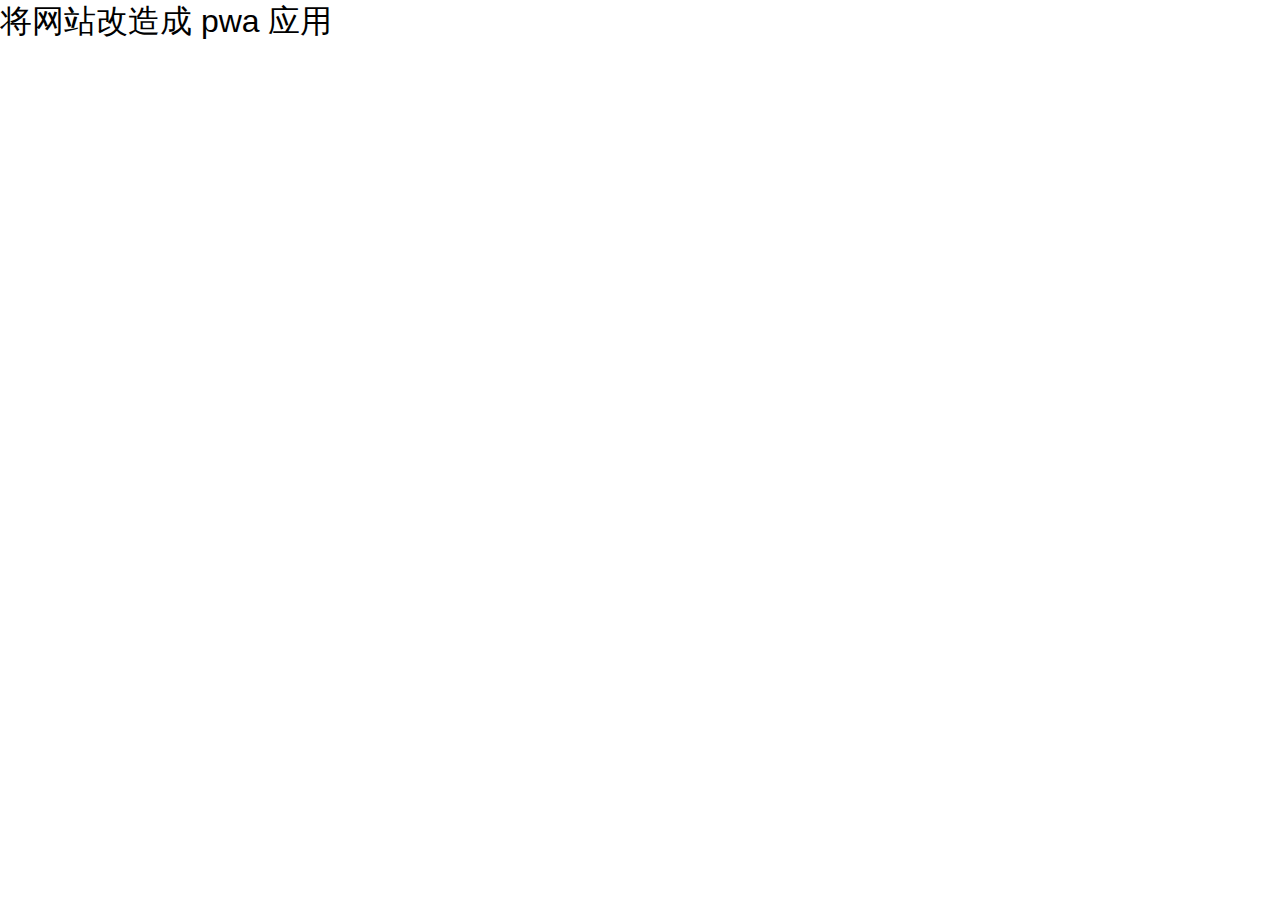
<file: index.html>
<!DOCTYPE html>
<html lang="en">

<head>
	<meta charset="UTF-8">
	<meta name="viewport" content="width=device-width, initial-scale=1.0">
	<meta http-equiv="X-UA-Compatible" content="ie=edge">
	<!-- pwa begin -->
	<link rel="manifest" href="/pwa/manifest.json">
	<meta name="mobile-web-app-capable" content="yes">
	<meta name="apple-mobile-web-app-capable" content="yes">
	<meta name="application-name" content="News">
	<meta name="apple-mobile-web-app-title" content="News">
	<meta name="msapplication-starturl" content="/">
	<meta name="viewport" content="width=device-width, initial-scale=1, shrink-to-fit=no">
	<link rel="icon" sizes="72x72" href="/pwa/icons/72x72.png">
	<link rel="apple-touch-icon" sizes="72x72" href="/pwa/icons/72x72.png">
	<link rel="icon" sizes="96x96" href="/pwa/icons/96x96.png">
	<link rel="apple-touch-icon" sizes="96x96" href="/pwa/icons/96x96.png">
	<link rel="icon" sizes="128x128" href="/pwa/icons/128x128.png">
	<link rel="apple-touch-icon" sizes="128x128" href="/pwa/icons/128x128.png">
	<link rel="icon" sizes="144x144" href="/pwa/icons/144x144.png">
	<link rel="apple-touch-icon" sizes="144x144" href="/pwa/icons/144x144.png">
	<link rel="icon" sizes="152x152" href="/pwa/icons/152x152.png">
	<link rel="apple-touch-icon" sizes="152x152" href="/pwa/icons/152x152.png">
	<link rel="icon" sizes="192x192" href="/pwa/icons/192x192.png">
	<link rel="apple-touch-icon" sizes="192x192" href="/pwa/icons/192x192.png">
	<link rel="icon" sizes="384x384" href="/pwa/icons/384x384.png">
	<link rel="apple-touch-icon" sizes="384x384" href="/pwa/icons/384x384.png">
	<link rel="icon" sizes="512x512" href="/pwa/icons/512x512.png">
	<link rel="apple-touch-icon" sizes="512x512" href="/pwa/icons/512x512.png">
	<!-- pwa end -->
	<link rel="stylesheet" type="text/css" href="css/base.css" />
	<link rel="stylesheet" type="text/css" href="css/toutiao1.css" />
	<link rel="stylesheet" type="text/css" href="css/toutiao2.css" />
	<link rel="stylesheet" type="text/css" href="css/index.css" />
	<title>News</title>
	<!-- Google Analytics -->
	<script>
		(function (i, s, o, g, r, a, m) {
			i['GoogleAnalyticsObject'] = r;
			i[r] = i[r] || function () {
				(i[r].q = i[r].q || []).push(arguments)
			}, i[r].l = 1 * new Date();
			a = s.createElement(o),
				m = s.getElementsByTagName(o)[0];
			a.async = 1;
			a.src = g;
			m.parentNode.insertBefore(a, m)
		})(window, document, 'script', 'https://www.google-analytics.com/analytics.js', 'ga');

		ga('create', 'UA-123678134-2', 'auto');
		ga('send', 'pageview');
	</script>
	<!-- End Google Analytics -->
</head>

<body>
	<h1>将网站改造成 pwa 应用</h1>
	<script>
		// 判断浏览器是否支持 service worker
		if ('serviceWorker' in navigator) {
			// load 事件完成之后才注册 service worker
			window.addEventListener('load', function () {
				// 注册 sw.js
				navigator.serviceWorker.register('/sw.js')
					.then(function (registration) {
						// 注册成功
						console.log('sw.js 注册成功', registration.scope);
					})
					.catch(function (err) {
						// 注册失败:(
						console.log('sw.js 注册失败 ', err);
					});
			});
		}
	</script>
</body>

</html>
</file>
<file: css/base.css>
/* CSS Document */
@charset 'utf-8';
/**
*{margin:0;padding:0;}
*/
html,body,ul,li,ol,dl,dd,dt,p,h1,h2,h3,h4,h5,h6,form,fieldest,legend,img,input{margin:0;padding:0;border:none;};
body{font-size:16px;}
ul,ol,dl,li{list-style:none;}
i,em{font-style:normal;}
b,strong{font-weight:normal;}
u,a{text-decoration:none;}
a{color:#000;}
h1,h2,h3,h4,h5,h6{font-weight:normal;}
input{border:0;}
form input{outline:none;}
img{display:block;}
</file>
<file: css/toutiao2.css>
@charset "utf-8";

body,
html {
	-webkit-tap-highlight-color: transparent;
	-webkit-tap-highlight-color: transparent;
	-webkit-touch-callout: none;
	-webkit-touch-callout: none;
	-webkit-overflow-scrolling: touch;
	-moz-overflow-scrolling: touch;
	-o-overflow-scrolling: touch;
	overflow-scrolling: touch
}

body {
	font-size: 62.5%
}

article,
aside,
blockquote,
body,
button,
code,
dd,
details,
div,
dl,
dt,
fieldset,
figcaption,
figure,
footer,
form,
h1,
h2,
h3,
h4,
h5,
h6,
header,
hgroup,
hr,
input,
legend,
li,
menu,
nav,
ol,
p,
pre,
section,
td,
textarea,
th,
ul {
	margin: 0;
	padding: 0
}

body,
button,
input,
select,
textarea {
	font-family: "Hiragino Sans GB", "Helvetica Neue", Helvetica, STHeiTi, "Microsoft Yahei", sans-serif;
	background-color: #fff;
	position: relative
}

h1,
h2,
h3,
h4,
h5,
h6 {
	font-weight: 400
}

textarea {
	resize: none
}

input[type=button],
input[type=submit] {
	cursor: pointer
}

input[type=button] {
	-webkit-appearance: none;
	outline: 0
}

input::-webkit-input-placeholder {
	color: #f0f0f0
}

textarea::-webkit-input-placeholder {
	color: #f0f0f0
}

table {
	border-collapse: collapse;
	border-spacing: 0
}

th {
	text-align: inherit
}

fieldset,
img {
	border: 0 none
}

img {
	vertical-align: middle
}

abbr,
acronym {
	border: none;
	font-variant: normal
}

del {
	text-decoration: line-through
}

hr {
	border: 0;
	height: 1px;
	background-color: #a78484
}

li,
ol,
ul {
	list-style: none
}

input,
select,
textarea {
	font-family: inherit;
	font-size: inherit;
	font-weight: inherit
}

button,
input {
	border: 0;
	background: 0;
	-webkit-appearance: none;
	outline: 0
}

a {
	-webkit-touch-callout: none;
	text-decoration: none;
	color: #666;
	outline: 0;
	cursor: pointer
}

a:hover {
	text-decoration: none
}

:focus,
a:focus {
	outline: 0
}

em,
i {
	font-style: normal
}

label {
	cursor: pointer
}

* {
	-ms-word-break: break-all;
	word-break: break-all;
	-ms-word-wrap: break-word;
	word-wrap: break-word
}

.clearfix:after,
.clearfix:before {
	content: "";
	display: table
}

.clearfix:after {
	clear: both;
	overflow: hidden
}

.clearfix {
	zoom: 1
}

.clear {
	clear: both;
	display: block;
	font-size: 0;
	height: 0;
	line-height: 0;
	overflow: hidden
}

.cp {
	cursor: pointer
}

.cd {
	cursor: default
}

.cna {
	cursor: not-allowed
}

.tl {
	text-align: left
}

.tc {
	text-align: center
}

.tr {
	text-align: right
}

.bc {
	margin-left: auto;
	margin-right: auto
}

.fl {
	float: left
}

.fr {
	float: right
}

.cb {
	clear: both
}

.cl {
	clear: left
}

.cr {
	clear: right
}

.vt {
	vertical-align: top
}

.vm {
	vertical-align: middle
}

.vb {
	vertical-align: bottom
}

.pr {
	position: relative
}

.pa {
	position: absolute
}

.abs-left {
	position: absolute;
	right: 0
}

.abs-right {
	position: absolute;
	right: 0
}

.abs-top {
	position: absolute;
	top: 0
}

.abs-bottom {
	position: absolute;
	bottom: 0
}

.abs-lt {
	position: absolute;
	left: 0;
	top: 0
}

.abs-lb {
	position: absolute;
	left: 0;
	bottom: 0
}

.abs-rt {
	position: absolute;
	right: 0;
	top: 0
}

.abs-rb {
	position: absolute;
	right: 0;
	bottom: 0
}

.zoom {
	zoom: 1
}

.hidden {
	visibility: hidden
}

.none {
	display: none
}

.ib {
	display: inline-block
}

.inline {
	display: inline
}

.block {
	display: block
}

@media screen and (min-width:212px) {
	html {
		font-size: 28.4px
	}
}

@media screen and (min-width:319px) {
	html {
		font-size: 42.6666px
	}
}

@media screen and (min-width:359px) {
	html {
		font-size: 48px
	}
}

@media screen and (min-width:374px) {
	html {
		font-size: 50px
	}
}

@media screen and (min-width:383px) {
	html {
		font-size: 51.2px
	}
}

@media screen and (min-width:399px) {
	html {
		font-size: 53.2px
	}
}

@media screen and (min-width:414px) {
	html {
		font-size: 55.2px
	}
}

@media screen and (min-width:423px) {
	html {
		font-size: 56.5333px
	}
}

@media screen and (min-width:479px) {
	html {
		font-size: 64px
	}
}

@media screen and (min-width:539px) {
	html {
		font-size: 72px
	}
}

@media screen and (min-width:639px) {
	html {
		font-size: 85.3333px
	}
}

@media only screen and (min-width:750px) {
	body {
		width: 750px
	}
}

.f0 {
	font-size: 0
}

body {
	font-size: 16px;
	margin: 0 auto
}

a {
	-webkit-tap-highlight-color: rgba(0, 0, 0, .1)
}

input::-webkit-input-placeholder {
	color: #d0d0d0
}

textarea::-webkit-input-placeholder {
	color: #d0d0d0
}

.dotdot {
	overflow: hidden;
	text-overflow: ellipsis;
	display: -webkit-box;
	display: box;
	-webkit-box-orient: vertical
}

.line1 {
	-webkit-line-clamp: 1
}

.line2 {
	-webkit-line-clamp: 2
}

.line3 {
	-webkit-line-clamp: 3
}

.line4 {
	-webkit-line-clamp: 4
}

.line5 {
	-webkit-line-clamp: 5
}

.line6 {
	-webkit-line-clamp: 6
}
</file>
<file: css/index.css>
html,
body {
	height: 100%;
	width: 100%;
}
header {
    position: relative;
    z-index: 100;
    width: 100%;
    height: 80px;
}
header .top-menu {
    position: relative;
    height: 37px;
    background-color: #ffffff;
}
header .top-menu .top-menu-list {
    overflow: hidden;
    overflow-x: scroll;
    white-space: nowrap;
    -webkit-overflow-scrolling: touch;
}
header .top-menu .top-menu-list a.active {
    color: #f85959;
}
header .top-menu .top-menu-list a {
    font-size: 17px;
    line-height: 27px;
    display: inline-block;
    height: 26px;
    margin: 5px 0 5px 5px;
    padding: 0 10px;
    -webkit-animation: fadeout .4s;
    animation: fadeout .4s;
    vertical-align: middle;
    white-space: nowrap;
    color: #505050;
}

.providerLogo{
    width:12px;
    height:12px;
    border:0px;
}

#_title{
    height: 43px;
    line-height: 43px;
    background-color: #00B2A9;
    /*background-color: #FF7182;*/
    vertical-align: middle;
}
    #_title .logo{
        width:116px;
        height: 36px;
        margin-top:4px;
        margin-left:12px;
        float: left;  
    }

    #_title .search{
        display: inline-block;
        width: 36px;
        height: 36px;
        background: url(../images/search.png) no-repeat center;
        background-size: contain;
        margin-top:4px;
        margin-right:12px;
        float: right; 
    }

#copyright{
    position: fixed;
    bottom:0px;
    text-align: center;
    height: 24px;
    line-height: 24px;
    font-size: 12px;
    width: 100%;
    background-color:#00B2A9;
    color:#ffffff;
    /*background-color:#FF7182;
    color:#F8F8F2;*/
}
</file>
<file: css/toutiao1.css>
@charset "utf-8";

.fubiaoti,
.sec-match li h3,
.wangzhe-container .swiper-slide .desc {
	text-overflow: ellipsis;
	white-space: nowrap
}

.tags {
	margin-top: 7px;
	color: #999;
	overflow: hidden;
	font-size: 0
}

.tags .tag {
	display: inline-block;
	font-size: 10px;
	line-height: 12px;
	margin-right: 5px
}

.tags .tag:last-child {
	margin-right: 0
}

.tags .tag-gg,
.tags .tag-hot,
.tags .tag-nuanwen,
.tags .tag-rec,
.tags .tag-sptopic,
.tags .tag-video,
.tags .tag-yc,
.tags .tag-zd {
	display: inline-block;
	font-size: 9px;
	line-height: 12px;
	width: 26px;
	text-align: center;
	border-width: 1px;
	border-style: solid;
	border-color: #999;
	border-radius: 2px;
	margin-right: 5px
}

.tags .tag-hot,
.tags .tag-yc {
	color: #f85959;
	border-color: rgba(248, 89, 89, .5)
}

.tags .tag-rec,
.tags .tag-sptopic {
	color: #2a90d7;
	border-color: rgba(42, 144, 215, .5)
}

.tags .tag-zd {
	width: 16px;
	color: red;
	border-color: rgba(255, 0, 0, .5)
}

.tags .tag-gg {
	color: #999;
	border-color: rgba(153, 153, 153, .5)
}

.tags .tag-video {
	color: #2a90d7;
	border-color: rgba(42, 144, 215, .5)
}

.tags .tag-nuanwen {
	color: #f85959;
	border-color: rgba(248, 89, 89, .5)
}

.one-px-border {
	margin: 0 15px;
	border-top: 1px solid rgba(221, 221, 221, .6)
}

body {
	padding-top: 37px
}

header {
	position: fixed;
	z-index: 100;
	top: 0;
	width: 7.5rem;
	height: 37px
}

header .top-title {
	position: relative;
	width: 100%;
	height: 44px;
	color: #fff;
	background-color: #d43d3d
}

header .top-title .refresh {
	line-height: 28px;
	position: relative;
	display: block;
	width: 130px;
	height: 100%;
	margin: 0 auto;
	text-align: center;
	/* background-image: url(//mini.eastday.com/toutiaoh5/img/top_title.png); */
	background-size: 84px;
	background-repeat: no-repeat;
	background-position: center
}

header .top-title .refresh span {
	position: absolute;
	top: 0;
	right: 0;
	width: 24px;
	height: 100%;
	background: url([data-uri]) center center no-repeat;
	background-size: 14px
}

header .top-title .search {
	position: absolute;
	top: 0;
	right: 0;
	width: 50px;
	height: 44px;
	background: url([data-uri]) 50% no-repeat;
	background-size: 26px
}

header .top-title .search img {
	width: .6rem;
	height: .6rem;
	margin-top: .14rem;
	margin-left: .2rem
}

header .top-title .search:active {
	background-color: #ae2121 !important
}

header .top-title .refresh.active span {
	-webkit-animation: rtt .7s linear;
	animation: rtt .7s linear;
	-webkit-transform-style: preserve-3d;
	transform-style: preserve-3d
}

@keyframes rtt {
	0% {
		-webkit-transform: rotateZ(0);
		transform: rotateZ(0)
	}

	50% {
		-webkit-transform: rotateZ(180deg);
		transform: rotateZ(180deg)
	}

	100% {
		-webkit-transform: rotateZ(360deg);
		transform: rotate(360deg)
	}
}

@-webkit-keyframes rtt {
	0% {
		-webkit-transform: rotateZ(0);
		transform: rotateZ(0)
	}

	50% {
		-webkit-transform: rotateZ(180deg);
		transform: rotateZ(180deg)
	}

	100% {
		-webkit-transform: rotateZ(360deg);
		transform: rotate(360deg)
	}
}

header .top-menu {
	position: relative;
	height: 37px;
	background-color: #f4f5f6
}

header .top-menu:after {
	content: '';
	position: absolute;
	bottom: 0;
	left: 0;
	width: 100%;
	height: 1px;
	background-image: -webkit-linear-gradient(top, transparent, transparent 40%, #ddd 0);
	background-size: 100% 1px;
	background-position: bottom;
	background-repeat: no-repeat
}

header .top-menu .top-menu-list {
	overflow: hidden;
	overflow-x: scroll;
	white-space: nowrap;
	-webkit-overflow-scrolling: touch
}

header .top-menu .top-menu-list::-webkit-scrollbar {
	display: none
}

header .top-menu .top-menu-list a {
	font-size: 17px;
	line-height: 27px;
	display: inline-block;
	height: 26px;
	margin: 5px 0 5px 5px;
	padding: 0 10px;
	-webkit-animation: fadeout .4s;
	animation: fadeout .4s;
	vertical-align: middle;
	white-space: nowrap;
	color: #505050
}

@-webkit-keyframes fadeout {
	0% {
		opacity: 0
	}

	100% {
		opacity: 1
	}
}

@keyframes fadeout {
	0% {
		opacity: 0
	}

	100% {
		opacity: 1
	}
}

header .top-menu .top-menu-list a.active {
	color: #f85959
}

header .top-menu .menu-more {
	position: absolute;
	top: 0;
	right: 0;
	width: 40px;
	background-color: #f4f5f6
}

header .top-menu .menu-more .list-shadow {
	position: absolute;
	left: -10px;
	width: 10px;
	height: 36px;
	background: url([data-uri]) 100% no-repeat;
	background-color: rgba(244, 245, 246, .3);
	background-size: contain
}

header .top-menu .menu-more .more-btn {
	display: block;
	width: 40px;
	height: 36px;
	background: url([data-uri]) 50% no-repeat;
	background-size: 50%
}

header .top-menu .menu-more .red-point {
	position: absolute;
	top: 50%;
	right: 50%;
	-webkit-transform: translate(140%, -140%);
	transform: translate(140%, -140%);
	width: 8px;
	height: 8px;
	border-radius: 50%;
	background-color: #d0021b
}

.news-list {
	overflow: hidden;
	background-color: #f0f0f0;
	width: 100%
}

.news-list-wrap {
	background-color: #fff
}

.news-list-wrap .gg-wrap {
	margin: 0 .3rem;
	padding: .2rem 0;
	opacity: 1;
	border-bottom: 1px solid #eee
}

.news-list-wrap .bdgg-wrap {
	position: relative;
	margin: auto;
	padding-top: 1px;
	max-width: 7.5rem;
	overflow: hidden;
	background-image: url([data-uri]);
	background-repeat: no-repeat;
	background-position: center;
	background-size: 25%
}

.news-list-wrap .bdgg-wrap .line {
	position: absolute;
	height: 1px;
	bottom: 0;
	left: 16px;
	width: 6.9rem;
	background-color: #eee
}

.news-list-wrap .news-item.pull-down {
	-webkit-animation: myanimation .4s;
	animation: myanimation .4s;
	opacity: 1
}

@-webkit-keyframes myanimation {
	0% {
		opacity: .2
	}

	100% {
		opacity: 1
	}
}

@keyframes myanimation {
	0% {
		opacity: .2
	}

	100% {
		opacity: 1
	}
}

.news-list-wrap .news-item img {
	background-color: rgba(150, 150, 150, .1);
	/* background-image: url(//mini.eastday.com/toutiaoh5/img/img_preview.png); */
	background-repeat: no-repeat;
	background-position: center;
	background-size: 40%;
	height: 100%
}

.news-list-wrap .news-item a {
	display: block;
	padding: 10px 0;
	margin: 0 15px;
	border-bottom: 1px solid #f5f5f5;
	color: #333
}

.news-list-wrap .news-item-full a h3,
.news-list-wrap .news-item-noimg a h3,
.news-list-wrap .news-item-s2 a h3,
.news-list-wrap .news-item-s3 a h3,
.news-list-wrap .news-item-s4 a .news-wrap h3 {
	font-size: 17px;
	margin-bottom: 7px;
	line-height: 1.2em;
	overflow: hidden
}

.news-list-wrap .news-item a:visited {
	color: #999
}

.news-list-wrap .news-item:last-child a {
	border-bottom: none
}

.news-list-wrap .news-item-s1 .tags {
	position: absolute;
	bottom: 0
}

.news-list-wrap .news-item-s1 a .news-wrap {
	display: -webkit-box;
	display: -ms-flexbox;
	display: flex;
	display: -webkit-flex
}

.news-list-wrap .news-item-s1 a .txt-wrap {
	position: relative;
	width: 67%
}

.news-list-wrap .news-item-s1 a .txt-wrap h3 {
	font-size: 17px;
	line-height: 1.2em;
	overflow: hidden;
	margin-right: 12px;
	height: 40px
}

.news-list-wrap .news-item-s1 a .img-wrap {
	overflow: hidden;
	width: 33%;
	height: 1.6rem
}

.news-list-wrap .news-item-s1 a .img-wrap.b {
	height: 1.28rem;
	background-size: cover;
	background-position: top
}

.news-list-wrap .news-item-s1 a .img-wrap img {
	width: 100%
}

.news-list-wrap .news-item-noimg a .news-wrap {
	position: relative;
	min-height: 52px
}

.news-list-wrap .news-item-noimg a h3 {
	width: 100%;
	max-height: 40px
}

.news-list-wrap .news-item-noimg a .img-wrap {
	overflow: hidden;
	height: 1.4rem
}

.news-list-wrap .news-item-noimg a .img-wrap .img {
	width: 2.24rem;
	margin-right: .09rem
}

.news-list-wrap .news-item-noimg a .img-wrap .img:last-child {
	margin-right: 0
}

.news-list-wrap .news-item-noimg a .img-wrap .img img {
	width: 100%;
	min-height: 1.4rem
}

.news-list-wrap .news-item-s2 a .news-wrap {
	position: relative;
	min-height: 115px
}

.news-list-wrap .news-item-s2 a h3 {
	width: 100%;
	max-height: 40px
}

.news-list-wrap .news-item-s2 a .img-wrap {
	display: -webkit-box;
	display: -ms-flexbox;
	display: flex;
	display: -webkit-flex;
	overflow: hidden;
	height: 1.72rem
}

.news-list-wrap .news-item-s2 a .img-wrap.b {
	height: 1.29rem
}

.news-list-wrap .news-item-s2 a .img-wrap.b .img {
	background-size: cover;
	background-position: top;
	margin-right: 2px;
	padding-right: 0
}

.news-list-wrap .news-item-s2 a .img-wrap .img {
	width: 33.33%;
	padding-right: 2px
}

.news-list-wrap .news-item-s2 a .img-wrap .img:last-child {
	padding-right: 0
}

.news-list-wrap .news-item-s2 a .img-wrap .img img {
	width: 100%
}

.news-list-wrap .news-item-s2 a .img-wrap2 {
	display: -webkit-box;
	display: -ms-flexbox;
	display: flex;
	display: -webkit-flex
}

.news-list-wrap .news-item-s2 a .img-wrap2 .img-item {
	margin-right: 2px;
	-webkit-box-flex: 2;
	-ms-flex-positive: 2;
	flex-grow: 2;
	width: 0
}

.news-list-wrap .news-item-s2 a .img-wrap2 .img-item:first-child .img {
	height: 100%
}

.news-list-wrap .news-item-s2 a .img-wrap2 .img-item:last-child {
	margin-right: 0;
	-webkit-box-flex: 1;
	-ms-flex-positive: 1;
	flex-grow: 1
}

.news-list-wrap .news-item-s2 a .img-wrap2 .img-item:last-child .img:last-child {
	margin-top: 2px
}

.news-list-wrap .news-item-s2 a .img-wrap2 .img img {
	width: 100%
}

.news-list-wrap .news-item-s3,
.news-list-wrap .news-item-s3 a .news-wrap {
	position: relative
}

.news-list-wrap .news-item-s3 a h3 {
	width: 100%;
	max-height: 400px
}

.news-list-wrap .news-item-s3 a .img-wrap {
	overflow: hidden;
	height: 3.3rem;
	max-height: 345px
}

.news-list-wrap .news-item-s3 a .img-wrap img {
	width: 100%
}

.news-list-wrap .news-item-full,
.news-list-wrap .news-item-full a .news-wrap {
	position: relative
}

.news-list-wrap .news-item-full a h3 {
	width: 100%;
	max-height: 400px
}

.news-list-wrap .news-item-full a .img-wrap {
	overflow: hidden;
	height: 1.725rem;
	max-height: 345px
}

.news-list-wrap .news-item-full a .img-wrap img {
	width: 100%
}

.news-list-wrap .news-item-s4 {
	position: relative
}

.news-list-wrap .news-item-s4 a .news-wrap {
	padding-bottom: 27px
}

.news-list-wrap .news-item-s4 a .news-wrap h3 {
	width: 100%;
	max-height: 40px
}

.news-list-wrap .news-item-s4 a .news-wrap .img-wrap img {
	width: 6.9rem;
	height: auto;
	min-height: 30px;
	background-size: 20%
}

.news-list-wrap .news-item-s4 .options {
	font-size: 13px;
	position: absolute;
	bottom: 0;
	width: 100%;
	padding: 12px 15px;
	color: #999
}

.news-list-wrap .news-item-s4 .options span {
	margin-right: 7.5px
}

.news-list-wrap .news-item-s4 .options .split {
	font-family: sans-self;
	color: #ccc
}

.news-list-wrap .news-item-s4 .options .view {
	padding-left: 20px;
	background: url([data-uri]) no-repeat
}

.news-list-wrap .news-item-s4 .options .good {
	padding-left: 20px;
	cursor: pointer;
	background: url([data-uri]) no-repeat
}

.news-list-wrap .news-item-s4 .options .good.active {
	background-image: url([data-uri])
}

.news-list-wrap .news-item-s4 .options .bad {
	padding-left: 20px;
	cursor: pointer;
	background: url([data-uri]) no-repeat
}

.news-list-wrap .news-item-s4 .options .bad.active {
	background-image: url([data-uri])
}

.news-list-wrap .news-item-s4 .options .bad,
.news-list-wrap .news-item-s4 .options .good,
.news-list-wrap .news-item-s4 .options .view {
	background-position: left center;
	background-size: contain
}

.news-item-video {
	position: relative
}

.news-item-video .video-wrap {
	width: 100%;
	padding: .24rem .3rem 0
}

.news-item-video .video-wrap>h3 {
	font-size: .34rem;
	line-height: 1.2em;
	overflow: hidden;
	width: 100%;
	max-height: .8rem;
	margin-bottom: .14rem;
	color: #333
}

.news-item-video .video-wrap .video-box {
	position: relative;
	overflow: hidden;
	width: 6.9rem;
	height: 0;
	padding-bottom: 56.25%;
	background-color: #000
}

.news-item-video .video-wrap .video-box video {
	position: absolute;
	top: 0;
	right: 0;
	bottom: 0;
	left: 0;
	width: 100%;
	height: 100%;
	background-color: #000
}

.gg-video {
	position: absolute;
	z-index: 2;
	top: 0;
	left: 0;
	display: none;
	overflow: hidden;
	width: 100%;
	height: 0;
	margin: auto;
	padding-bottom: 56.25%;
	background-color: rgba(45, 45, 45, .5)
}

.recommend-news,
.svg {
	z-index: 99;
	position: absolute
}

.gg-video .gg {
	position: absolute;
	top: .06rem;
	right: 0;
	bottom: 0;
	left: -.2rem;
	width: 100%;
	height: 100%
}

.gg-video .gg-close-video {
	font-size: 12px;
	line-height: 22px;
	position: absolute;
	top: 4px;
	right: 4px;
	width: 60px;
	height: 22px;
	text-align: center;
	color: #fff;
	background-color: rgba(45, 45, 45, .6)
}

.news-item-video-link .tags {
	position: absolute;
	bottom: 0
}

.news-item-video-link a .news-wrap {
	display: -webkit-box;
	display: -ms-flexbox;
	display: flex;
	display: -webkit-flex
}

.news-img1 .img,
.news-img1 .info {
	display: inline-block;
	vertical-align: middle
}

.news-item-video-link a .txt-wrap {
	position: relative;
	width: 67%
}

.news-item-video-link a .txt-wrap h3 {
	font-size: 17px;
	line-height: 1.2em;
	overflow: hidden;
	margin-right: 12px;
	height: 40px
}

.news-item-video-link a .img-wrap {
	position: relative;
	overflow: hidden;
	width: 33%;
	height: 1.6rem
}

.news-item-video-link a .img-wrap.b {
	height: 1.28rem;
	background-size: cover;
	background-position: top
}

.news-item-video-link a .img-wrap img {
	width: 100%
}

.news-item-video-link a .img-wrap .play-btn {
	position: absolute;
	top: 0;
	right: 0;
	bottom: 0;
	left: 0;
	background: url([data-uri]) center center no-repeat;
	background-size: 34px
}

.news-item-pic-link-special>a .img-wrap {
	position: relative;
	width: 100%;
	height: 3.3rem;
	max-height: 345px;
	overflow: hidden
}

.news-item-pic-link-special>a .img-wrap img {
	width: 100%
}

.news-item-pic-link-special>a .img-wrap .num {
	position: absolute;
	right: 5px;
	bottom: 5px;
	padding: 5px 8px;
	background-color: rgba(0, 0, 0, .5);
	border-radius: 15px;
	color: #fff;
	font-size: 12px
}

.news-item-pic-link-special>a h3 {
	font-size: 17px;
	width: 100%;
	margin-bottom: 7px
}

.news-item.news-video a {
	margin: 0 15px;
	padding: 16px 0
}

.news-img1 .info {
	width: 67%
}

.news-img1 .info .title {
	color: #222;
	font-size: 17px;
	line-height: 21px;
	overflow: hidden;
	margin-right: 12px
}

.news-img1 .img {
	overflow: hidden;
	width: 33%;
	height: 1.6rem
}

.news-img1 .img .image {
	width: 100%;
	height: 100%
}

.news-video .img {
	position: relative
}

.img-wrap .video-btn,
.news-video .video-btn {
	position: absolute;
	left: 0;
	top: 0;
	bottom: 0;
	right: 0;
	display: block
}

.news-video .video-btn {
	background: url([data-uri]) center center no-repeat;
	background-size: 34px
}

.img-wrap .video-btn {
	pointer-events: none;
	background: url([data-uri]) center center no-repeat;
	background-size: 34px
}

.news-ctg {
	padding: 12px 15px 0
}

.video-ctg-wrap {
	font-size: 17px;
	display: block;
	width: 100%;
	color: #333
}

.video-ctg-wrap .wrapper {
	padding-bottom: 12px;
	border-bottom: 1px solid #f5f5f5
}

.video-ctg-wrap span {
	font-size: 17px;
	line-height: 35px;
	display: block;
	width: 24%;
	height: 35px;
	margin-top: -2.5px;
	text-align: center;
	color: #fff;
	background-color: #d43d3d;
	box-shadow: 0 1px 1px #ccc
}

.video-ctg-wrap .link-wrap {
	font-size: 17px;
	width: 76%;
	height: 30px;
	padding: 6.5px 0;
	background-color: #f4f5f6;
	box-shadow: 0 1px 1px #ccc
}

.video-ctg-wrap .link-wrap a {
	font-size: 17px;
	display: block;
	float: left;
	width: 1.29rem;
	text-align: center;
	color: #000;
	border-right: 1px solid #fff
}

.video-ctg-wrap .link-wrap a:last-child {
	border-right: 0 none
}

.news-item-pic-link>a .img-wrap {
	position: relative;
	width: 100%;
	min-height: 145px;
	max-height: 345px;
	overflow: hidden;
	background-color: rgba(150, 150, 150, .1);
	/* background-image: url(//mini.eastday.com/toutiaoh5/img/img_preview.png); */
	background-repeat: no-repeat;
	background-position: center;
	background-size: 40%
}

.news-item-pic-link>a .img-wrap img {
	width: 100%
}

.news-item-pic-link>a .img-wrap .num {
	position: absolute;
	right: 5px;
	bottom: 5px;
	padding: 5px 8px;
	background-color: rgba(0, 0, 0, .5);
	border-radius: 15px;
	color: #fff;
	font-size: 12px
}

.news-item-pic-link>a h3 {
	font-size: 17px;
	width: 100%;
	margin-top: 7px;
	line-height: 1.2
}

.news-pic-ctg {
	display: block;
	padding: 10px 0;
	overflow: hidden;
	overflow-x: scroll;
	white-space: nowrap;
	-webkit-overflow-scrolling: touch;
	color: #666;
	background-color: #fff
}

.news-pic-ctg>a {
	display: inline-block;
	white-space: nowrap;
	border: 1px solid #ccc;
	border-radius: 11px;
	width: 46px;
	height: 22px;
	padding: 4px 0;
	font-size: 13px;
	text-align: center;
	margin-right: 6px;
	margin-left: 6px
}

.news-pic-ctg>a.active {
	color: #f44b50;
	border: 1px solid #f44b50
}

.loading {
	font-size: .6rem;
	padding: .1rem 0 .2rem;
	background-color: #fff
}

.loading .txt {
	font-size: .24rem;
	padding: .1rem 0;
	text-align: center;
	color: #999
}

.loading .spinner {
	width: 1.5rem;
	margin: 0 auto;
	text-align: center
}

.loading .spinner>div {
	display: inline-block;
	width: .16rem;
	height: .16rem;
	-webkit-animation: bouncedelay 1.4s infinite ease-in-out;
	animation: bouncedelay 1.4s infinite ease-in-out;
	border-radius: 100%;
	background-color: #999;
	-webkit-animation-fill-mode: both;
	animation-fill-mode: both
}

.loading .spinner .bounce1 {
	margin-right: .08rem;
	-webkit-animation-delay: -.32s;
	animation-delay: -.32s
}

.loading .spinner .bounce2 {
	margin-right: .08rem;
	-webkit-animation-delay: -.16s;
	animation-delay: -.16s
}

@-webkit-keyframes bouncedelay {

	0%,
	100%,
	80% {
		-webkit-transform: scale(0)
	}

	40% {
		-webkit-transform: scale(1)
	}
}

@keyframes bouncedelay {

	0%,
	100%,
	80% {
		-webkit-transform: scale(0);
		transform: scale(0)
	}

	40% {
		-webkit-transform: scale(1);
		transform: scale(1)
	}
}

.svg {
	top: 1.4rem;
	left: 50%;
	display: block;
	width: 40px;
	height: 40px;
	margin-left: -20px;
	opacity: 0;
	border-radius: 50%;
	background-color: #fff
}

.read-position,
.recommend-news {
	color: #2a90d7;
	background: rgba(213, 233, 247, .9);
	text-align: center
}

.svg.active {
	-webkit-animation: myrotate 1s infinite ease-in-out;
	animation: myrotate 1s infinite ease-in-out
}

@-webkit-keyframes myrotate {
	0% {
		-webkit-transform: rotate(0);
		transform: rotate(0)
	}

	100% {
		-webkit-transform: rotate(360deg);
		transform: rotate(360deg)
	}
}

@keyframes myrotate {
	0% {
		-webkit-transform: rotate(0);
		transform: rotate(0)
	}

	100% {
		-webkit-transform: rotate(360deg);
		transform: rotate(360deg)
	}
}

.recommend-news {
	font-size: 17px;
	top: 37px;
	width: 100%;
	padding: 5px 0;
	-webkit-animation: zoomin .4s ease-in-out;
	animation: zoomin .4s ease-in-out;
	vertical-align: middle;
	opacity: 1
}

@keyframes zoomin {
	0% {
		opacity: 0
	}

	100% {
		opacity: 1
	}
}

@-webkit-keyframes zoomin {
	0% {
		opacity: 0
	}

	100% {
		opacity: 1
	}
}

.read-position {
	font-size: 13px;
	position: relative;
	z-index: 18;
	display: block;
	margin-top: -1px;
	padding: 10px 0;
	cursor: pointer
}

.act-banner>.close,
.dbeleven-float .close {
	background-position: center;
	background-repeat: no-repeat;
	background-size: contain
}

.act-banner {
	position: relative;
	width: 7.5rem;
	height: 75px
}

.act-banner .banner,
.act-banner .banner>img {
	display: block;
	width: 100%;
	height: 100%
}

.act-banner>.close {
	position: absolute;
	right: 10px;
	top: 50%;
	margin-top: -7.5px;
	/* background-image: url(../img/close.png); */
	width: 15px;
	height: 15px
}

.dbeleven-float {
	position: fixed;
	z-index: 999;
	right: .3rem;
	bottom: 1.6rem;
	width: 140px;
	height: 140px;
	-webkit-transform: scale(.5);
	-webkit-transform-origin: right bottom;
	transform: scale(.5);
	transform-origin: right bottom
}

.dbeleven-float .close {
	position: absolute;
	right: -.1rem;
	top: -.2rem;
	/* background-image: url(//mini.eastday.com/toutiaoh5/img/close.png); */
	width: 20px;
	height: 20px
}

.dbeleven-float .rp {
	display: block;
	width: 100%;
	height: 100%;
	/* background: url(//mini.eastday.com/toutiaoh5/img/float.png) */
}

.auto-nav {
	color: #333;
	background-color: #fff
}

.auto-nav-top {
	display: -webkit-box;
	display: -ms-flexbox;
	display: flex;
	-webkit-box-pack: center;
	-ms-flex-pack: center;
	justify-content: center;
	margin: 0 15px;
	padding: 12px 0;
	font-size: 16px;
	border-bottom: 1px solid #e6e6e6
}

.auto-nav-top>.auto-all,
.auto-nav-top>.auto-guide {
	-webkit-box-flex: 1;
	-ms-flex: 1;
	flex: 1;
	text-align: center
}

.auto-nav-top>.auto-all>.txt,
.auto-nav-top>.auto-guide>.txt {
	vertical-align: middle
}

.auto-nav-top>.auto-all>.icon,
.auto-nav-top>.auto-guide>.icon {
	display: inline-block;
	width: 27px;
	height: 27px;
	background-size: 27px 27px;
	vertical-align: middle;
	margin-right: 10px
}

.auto-nav-top>.auto-all>.icon {
	background-image: url([data-uri])
}

.auto-nav-top>.auto-guide>.icon {
	background-image: url([data-uri])
}

.auto-nav-bottom {
	display: -webkit-box;
	display: -ms-flexbox;
	display: flex;
	-webkit-box-pack: center;
	-ms-flex-pack: center;
	justify-content: center;
	font-size: 13px;
	margin: 0 6px;
	padding: 12px 0
}

.auto-nav-bottom>.auto-ctg-wrap {
	-webkit-box-flex: 1;
	-ms-flex: 1;
	flex: 1;
	text-align: center
}

.auto-nav-bottom>.auto-ctg-wrap>.auto-ctg {
	display: inline-block;
	width: 50px;
	height: 21px;
	line-height: 20px;
	border: 1px solid #c8c8c8;
	border-radius: 10px
}

.auto-nav-bottom>.auto-ctg-wrap>.auto-ctg.active {
	color: #f44b50;
	border: 1px solid #f44b50
}

.wangzhe-container .swiper-container {
	width: 100%;
	height: 3.76rem
}

.wangzhe-container .swiper-pagination {
	color: #fff;
	text-align: right;
	padding-right: 15px;
	font-size: 14px;
	bottom: 9px
}

.wangzhe-container .swiper-slide .desc {
	position: absolute;
	left: 0;
	right: 0;
	bottom: 0;
	height: 30px;
	line-height: 29px;
	color: #fff;
	font-size: 14px;
	padding: 0 50px 0 15px;
	background-color: rgba(0, 0, 0, .6);
	overflow: hidden
}

.hero-list {
	font-size: 0;
	margin: 10px 15px
}

.hero-list>.hero-item {
	font-size: 0;
	display: inline-block;
	width: 1.32rem;
	padding-right: .3rem
}

.hero-list>.hero-item>.avatar,
.hero-list>.hero-item>.name {
	width: 100%;
	display: inline-block
}

.hero-list>.hero-item>.name {
	font-size: 12px;
	text-align: center;
	margin-top: 10px;
	overflow: hidden;
	white-space: nowrap
}

.hero-list>.hero-more {
	position: absolute;
	right: 0;
	width: .88rem;
	font-size: .24rem;
	color: #f84d4d;
	word-wrap: break-word;
	line-height: .26rem;
	text-align: right;
	/* background-image: url(//mini.eastday.com/toutiaoh5/img/wangzhe/more.png); */
	background-repeat: no-repeat;
	background-position: center bottom;
	background-size: .24rem .24rem;
	z-index: 2;
	padding: .08rem .3rem .26rem
}

.news-item.news-item-duanzi a {
	padding: 0;
	margin: 0
}

.news-item-duanzi {
	position: relative;
	padding: 12px 15px;
	text-align: justify;
	border-bottom: 7px solid #f4f4f4;
	background-color: #fff
}

.news-item-duanzi .content {
	font-size: 17px;
	line-height: 1.2em;
	color: #333
}

.news-item-duanzi .options {
	font-size: 12px;
	width: 100%;
	color: #999;
	margin-top: 10px
}

.news-item-duanzi .options span {
	margin-right: 18px
}

.news-item-duanzi .options span:last-child {
	margin-right: 0
}

.news-item-duanzi .options .good {
	padding-left: 16px;
	cursor: pointer;
	background: url([data-uri]) no-repeat
}

.news-item-duanzi .options .good.active {
	background-image: url([data-uri])
}

.news-item-duanzi .options .bad {
	padding-left: 16px;
	cursor: pointer;
	background: url([data-uri]) no-repeat
}

.news-item-duanzi .options .bad.active {
	background-image: url([data-uri])
}

.news-item-duanzi .options .comment {
	padding-left: 20px;
	cursor: pointer;
	float: right;
	background: url([data-uri]) no-repeat
}

.news-item-duanzi .options .bad,
.news-item-duanzi .options .comment,
.news-item-duanzi .options .good {
	background-position: left center;
	background-size: contain
}

.bottomappdownload-wrap {
	position: fixed;
	z-index: 9999;
	bottom: 0;
	left: 0;
	right: 0;
	height: 50px;
	background-color: rgba(0, 0, 0, .7)
}

.bottomappdownload-wrap .bottomappdownload {
	display: block
}

.bottomContent .tC-left .tC-left-img,
.bottomContent .tC-left .tC-right-div {
	display: inline-block;
	vertical-align: middle
}

.bottomContent .tC-left {
	float: left;
	color: #fff
}

.bottomContent .tC-left .tC-left-img {
	width: 40px;
	height: 40px;
	margin: 5px 10px
}

.new-tag,
.pack-red .icon-pack,
.sec-match li a {
	display: block
}

.bottomContent .tC-left .tC-right-div p {
	font-size: 14px;
	line-height: 18px
}

.bottomContent .tC-right-a {
	position: absolute;
	top: 50%;
	right: 30px;
	margin-top: -15px;
	background: #f85959;
	padding: 0 10px;
	line-height: 30px;
	text-align: center;
	border-radius: 5px;
	font-size: 13px;
	color: #fff;
	text-decoration: none
}

.bottomappdownload-wrap .tC-right-span {
	position: absolute;
	top: 0;
	right: 0;
	width: 30px;
	height: 100%;
	background: url(//s3a.pstatp.com/resource/growth/mobile_detail/static/image/banner_ic_close_6951b35.png) 50% no-repeat;
	background-size: 14px;
	z-index: 10000
}

.sec-match {
	width: 100%;
	margin-bottom: 10px;
	background-color: #fff
}

.sec-match ul {
	padding: .25rem 0;
	border-bottom: 1px solid #e9e9e9
}

.sec-match li {
	width: 50%;
	float: left;
	border-right: 1px solid #e9e9e9
}

.sec-match li a {
	width: 100%;
	height: 100%
}

.sec-match li:last-child {
	border: 0
}

.sec-match li h3 {
	font-size: 12px;
	font-weight: 400;
	color: #999;
	text-align: center;
	overflow: hidden;
	word-break: keep-all;
	height: .36rem;
	padding: 0 .5rem
}

.sec-match li .team {
	width: 1.21rem;
	float: left;
	text-align: center
}

.sec-match li .team img {
	width: 30px;
	height: 30px;
	margin-top: .1rem
}

.sec-match li .team p {
	font-size: 12px;
	margin-top: .2rem;
	height: 24px;
	overflow: hidden
}

.sec-match li .info {
	width: 1.3rem;
	float: left;
	text-align: center
}

.sec-match li .info .title {
	color: #999;
	font-size: .24rem
}

.sec-match li .info .score {
	font-size: 14px;
	line-height: .8rem;
	height: .8rem;
	overflow: hidden
}

.sec-match li .info span {
	text-align: center;
	font-size: 10px;
	color: #fff;
	background: #007dd4;
	border-radius: 16px;
	margin: 0 auto;
	padding: 2px 10px;
	border: 1px solid #007dd4
}

.sec-match li .info span.white {
	color: #1b8bd9;
	background: #fff;
	border: 1px solid #1b8bd9
}

.new-tag {
	position: absolute;
	background: url(https://cpro.baidustatic.com/cpro/ui/noexpire/img/newBDlogo/wap_ads_2x.png) 0 0/26px 14px;
	right: 0;
	bottom: 0;
	height: 14px;
	width: 26px
}

.pack-red {
	position: fixed;
	z-index: 1000;
	right: 16px;
	bottom: 90px
}

.pack-red .icon-pack img {
	width: 75px;
	height: 100px
}

@-webkit-keyframes run {
	100% {
		background-position: 0 -4900px
	}
}

@keyframes run {
	100% {
		background-position: 0 -4900px
	}
}

.page-pack {
	position: fixed;
	z-index: 99999;
	top: 0;
	left: 0;
	width: 100%;
	height: 100%;
	background-color: rgba(0, 0, 0, .6)
}

.page-pack .big-pack-red {
	position: relative;
	top: 50%;
	left: 50%;
	width: 6.5rem;
	height: 8.68rem;
	transform: translateX(-50%) translateY(-50%);
	-webkit-transform: translateX(-50%) translateY(-50%);
	-moz-transform: translateX(-50%) translateY(-50%);
	-ms-transform: translateX(-50%) translateY(-50%);
	-o-transform: translateX(-50%) translateY(-50%)
}

.page-pack .big-pack-red .open-pack {
	display: block;
	height: 100%
}

.page-pack .big-pack-red img {
	height: 100%;
	width: 100%
}

.page-pack .big-pack-red .close-pack {
	position: absolute;
	top: 0;
	left: 0;
	width: 1rem;
	height: 1rem
}

.page-pack .big-pack-red .close-pack-icon {
	position: absolute;
	display: inline-block;
	top: .36rem;
	left: .36rem;
	width: .26rem;
	height: .26rem;
	/* background: url(//mini.eastday.com/toutiaoh5/img/redP/ren-packet-close.png) no-repeat; */
	background-size: contain
}

.new-page-packet {
	position: fixed;
	z-index: 99999;
	top: 0;
	left: 0;
	display: none;
	height: 100%;
	width: 100%;
	border: none
}

.sportList {
	display: block;
	width: 50%;
	margin: 0 auto;
	padding-bottom: 4px
}

.news-video-ctg,
.swiper-slide {
	display: -webkit-box;
	display: -ms-flexbox
}

.swiper-containers {
	padding-top: 10px;
	background-color: #fff;
	width: 100%;
	height: 100%
}

.swiper-slide {
	text-align: center;
	font-size: 18px;
	background: #fff;
	display: flex;
	-webkit-box-pack: center;
	-ms-flex-pack: center;
	justify-content: center;
	-webkit-box-align: center;
	-ms-flex-align: center;
	align-items: center
}

.sportTxt,
.text-ul li:first-child {
	font-size: 12px
}

.sportsShiPin {
	margin: 8px 0 8px 8px
}

.top-swiper {
	margin-bottom: 8px
}

.swiper-zhibo,
.top-swiper {
	background-color: rgba(221, 221, 221, .4)
}

.sports-bgc {
	background-color: #fff
}

.swiper-zhibo {
	height: 115px
}

#sports-li,
.swiper-container {
	width: 100%
}

.swiper-slide:first-child {
	width: 60%
}

.swiper-slide:nth-child(3n) {
	width: 40%
}

.slide-bgc {
	width: 240px !important
}

.sec-match li .teams p {
	font-size: 12px;
	margin-top: .2rem;
	height: 28px;
	overflow: hidden
}

.sec-match li .teams {
	width: 90px;
	float: left;
	text-align: center
}

.sec-match li .teams img {
	width: 30px;
	height: 30px;
	margin-top: .1rem
}

.sec-match .sports-bgc {
	border: none;
	padding-bottom: 0;
	box-sizing: border-box
}

.fubiaoti {
	word-break: keep-all;
	overflow: hidden
}

.text-ul {
	text-align: left;
	width: 240px
}

.else-a {
	height: 100%;
	display: block
}

.swiper-info {
	width: 60px !important
}

.else-swiper {
	overflow: hidden
}

.fl {
	float: left
}

.else-span,
.fr {
	float: right
}

.status-sports {
	text-align: center;
	font-size: 10px;
	color: #fff;
	background: #007dd4;
	border-radius: 16px;
	margin: 0 auto;
	padding: 2px 10px;
	border: 1px solid #007dd4
}

#else-h3 {
	text-align: left;
	padding-bottom: 16px;
	box-sizing: border-box;
	height: .36rem
}

#else-h4 {
	text-align: left;
	font-size: 14px;
	color: #000;
	height: .8rem;
	line-height: .8rem
}

.else-span {
	margin-top: .1rem !important;
	margin-right: 30px !important
}

#infoContainer {
	width: 240px
}

#infoContainer .else-score {
	padding: 0 .5rem;
	margin-top: .1rem;
	font-size: 12px
}

#infoContainer .score {
	line-height: none;
	height: .8rem
}

.sec-match li .info .scores {
	font-size: 14px;
	overflow: hidden
}

.swiper-container {
	height: 115px;
	box-sizing: border-box
}

#else-ul {
	padding: 0
}

#secMatchs {
	margin-bottom: 0
}

#else-a {
	height: 115px;
	padding-top: .25rem
}

.news-video-ctg {
	position: fixed;
	top: 37px;
	z-index: 1000;
	display: flex;
	display: -webkit-flex;
	overflow: hidden;
	overflow-x: scroll;
	white-space: nowrap;
	width: 7.5rem;
	-webkit-overflow-scrolling: touch;
	background-color: #fff;
	border-bottom: 1px solid #e8e8e8;
	height: 40px
}

.news-video-ctg a {
	display: -webkit-box;
	display: -ms-flexbox;
	display: flex;
	display: -webkit-flex;
	color: #333;
	-webkit-box-align: center;
	-ms-flex-align: center;
	align-items: center;
	padding: 0 13px;
	font-size: 14px
}

.news-video-ctg a img {
	width: 18px;
	height: 18px;
	margin-right: 8px
}

.news-video-ctg a.active {
	color: #f85959
}

.news-error-wrap a {
	display: block;
	width: 100%;
	height: 100%;
	text-align: center
}

.news-error-wrap a img {
	margin-top: 2rem;
	width: 2.4rem;
	height: 2.4rem
}

.news-error-wrap a p {
	margin-top: .3rem;
	font-size: 16px;
	color: #999
}

.tag-big,
.tag-group {
	font-size: 12px;
	color: #666
}

.dsp-tag .tags {
	margin-top: 6px
}

.dsp-tag {
	height: 12px
}

.tag-one {
	margin: 5px 12px 17px 0;
	font-size: 13px;
	color: #666
}

.J-gg-item .J-dsp-news {
	border-bottom: 1px solid #f5f5f5 !important;
	padding-bottom: 10px !important;
	position: relative !important
}

.dsp-tag-big {
	height: 17px
}

.news-img img {
	width: 100%
}

.news-left {
	width: 66.3%
}

.news-right {
	width: 33%
}

.img-two {
	margin-top: 2px
}

#pullDowns {
	display: inline-block;
	width: .2rem;
	height: .2rem;
	border-radius: .2rem;
	border: 1px solid #666;
	z-index: 1;
	margin-top: .25rem
}

#pullDown {
	height: 1rem;
	position: absolute;
	top: 37px;
	left: 0;
	width: 100%;
	text-align: center;
	z-index: -99;
	display: none
}

.pop-wrap {
	position: fixed;
	top: 0;
	left: 0;
	background: rgba(0, 0, 0, .6);
	z-index: 100;
	width: 100%;
	height: 100%;
	display: -webkit-box;
	display: -ms-flexbox;
	display: flex;
	-webkit-box-pack: center;
	-ms-flex-pack: center;
	justify-content: center;
	-webkit-box-align: center;
	-ms-flex-align: center;
	align-items: center;
	-webkit-box-orient: vertical;
	-webkit-box-direction: normal;
	-ms-flex-direction: column;
	flex-direction: column
}

.pop-wrap .pop-content {
	width: 78%;
	border-radius: 10px;
	padding-top: 15px
}

.pop-wrap .pop-content .title {
	text-align: center;
	color: #000;
	font-size: 20px
}

.pop-wrap .pop-content .desc {
	text-align: center;
	color: #ccc;
	font-size: 14px;
	margin-top: 12px;
	margin-bottom: 5px
}

.pop-wrap .pop-content .news-item-s1 .img-wrap {
	height: 1.28rem
}

.pop-wrap .pop-content .news-item-s2 .img-wrap {
	height: 1.32rem
}

.pop-wrap .pop-content .news-item:last-child a {
	border-top: 1px solid #f5f5f5
}

.pop-wrap .close {
	display: block;
	height: 40px;
	line-height: 40px;
	text-align: center
}

.news-img1 .info-six .title {
	color: #222;
	font-size: 17px;
	line-height: 21px;
	overflow: hidden;
	margin-right: 12px
}

.info-six .tag-gg {
	color: #999;
	border: none
}

.sll-father,
.sll-gg-img a {
	margin: 0 15px;
	border-bottom: 1px solid rgba(221, 221, 221, .6)
}

.sll-gg-img a {
	display: block;
	font-size: 0;
	padding: 16px 0;
	position: relative
}

.sll-gg-img .info-six {
	width: 67%;
	display: inline-block
}

.sll-gg-img .info-six .tags {
	position: absolute;
	bottom: 16px
}

.sll-img,
.sll-one-tg {
	position: relative
}

.sll-gg-img .img-bg {
	vertical-align: top !important
}

.sll-father {
	padding: 16px 0 10px
}

.sll-father .sll-title {
	color: #222;
	font-size: 17px;
	line-height: 21px;
	overflow: hidden
}

.sll-six {
	margin-bottom: 6px
}

.sll-img img {
	display: block;
	width: 100%
}

.sll-img-bg,
.sll-two-img {
	display: inline-block;
	height: 2.6rem
}

.sll-img-bg {
	width: 66%;
	margin-right: .7%
}

.news-img3 .img .img-wrap,
.sll-two-img {
	overflow: hidden;
	width: 33.3%;
	box-sizing: border-box
}

.sll-img-bg img {
	height: 2.6rem
}

.sll-three-child img {
	height: 1.28rem;
	margin-top: .04rem
}

.sll-right-one img {
	height: 1.28rem
}

.sll-tag-gg {
	font-size: 9px;
	color: #9a9696;
	position: absolute;
	bottom: 2px;
	right: 0
}

.news-gdt a {
	display: block;
	padding: 0 15px
}

.news-gdt .info {
	vertical-align: top
}

.news-gdt .info .tags {
	position: absolute;
	right: 15px;
	bottom: 0
}

.news-img3 {
	padding: 10px 0
}

.top-wrap .news-img3 .title {
	height: 22px;
	font-size: 13px;
	color: #333
}

.news-img3 .img {
	margin-top: 6px
}

.news-img3 .img .img-wrap {
	display: inline-block;
	height: 1.6rem
}

.news-img3 .img .img-wrap:first-child {
	padding-right: 2px
}

.news-img3 .img .img-wrap:last-child {
	padding-left: 2px
}

.news-img3 .img .img-wrap .image {
	width: 100%;
	height: 100%
}
</file>
